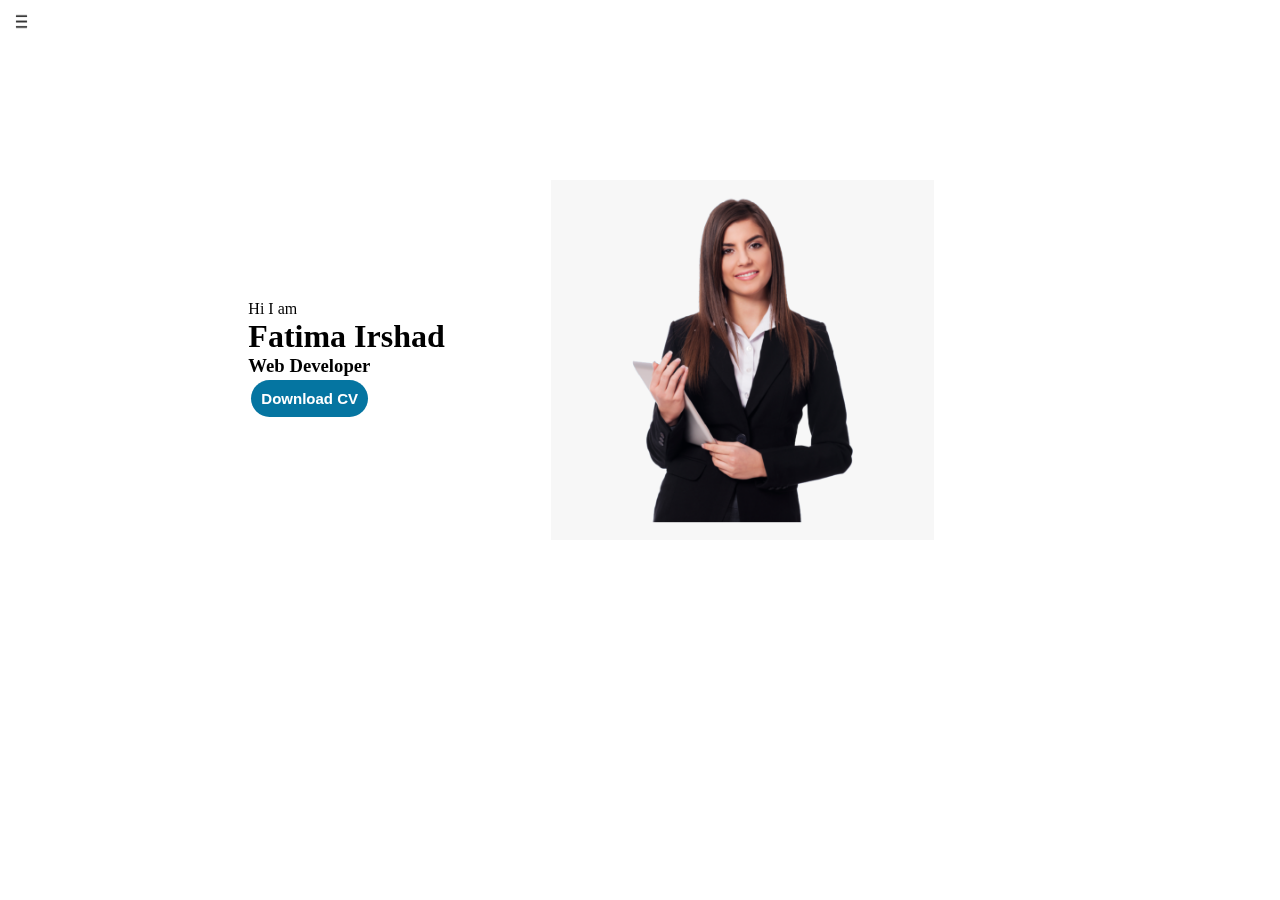
<file: index.html>
<!DOCTYPE html>
<html lang="en">
<head>
    <meta charset="UTF-8">
    <meta http-equiv="X-UA-Compatible" content="IE=edge">
    <meta name="viewport" content="width=device-width, initial-scale=1.0">
    <title>fatimairhad-web developer</title>
    <link rel="stylesheet" href="style.css">
</head>
<body>
    <div class="bar barGo">
        <nav>
            <ul>
                <li>HOME</li>
                <li>MY INTRO</li>
                <li>SERVICES</li>
                <li>CV</li>
            </ul>
        </nav>
        
    </div>
    <div class="main">
        <div class="hamburger">
            <img class="ham" src="./image/ham.png.png" alt="" width="23" height="23" >
            <img class="cross" src="./image/crross-png.png" alt="">
        </div>
        <div class="page">
        <div class="info">
            <div class="hi">Hi I am</div>
            <div class="name"><h1>Fatima Irshad</h1></div>
            <div class="about"> <h3>Web Developer</h3></div>
            <div>
                <button class="button"> <a href="./FATIMA-IRSHAD RESUME.pdf">Download CV</a></button>
            </div>
            </div>
            <img src="./image/pic.png" class="pic" alt="">
        </div>
    </div>
    </div>
    <script src="main.js"></script>
    
</body>
</html>
</file>
<file: style.css>
*{
    margin: 0px;
    padding: 0px;
    
}
.bar{
    position: absolute;
    font-family: 'Times New Roman', Times, serif;
    background-color: brown;
    height: 100vh;
    transition: transform 0.3s ease-in;
}
.bar nav{
    padding: 25px;
}
.bar nav li{
    list-style: none;
    font-size: 15px;
    padding-top: 53px;
    padding-bottom: 53px; 

}
.barGo{
    transform: translate(-233px, 0px);
    
}
.hamburger{
    display: flex;
    flex-direction: row;
    position: absolute;
    cursor: pointer;
    top: 10px;
    left: 10px; 
    justify-content: space-between;
}
.cross{
    width: 23px;
    height: 23px;
    margin-left: 80px;
    transition: transform 0.3s ease-in;
}
.main{
    position: fixed;
    width: 90vw;
    height: 100vh;
}
.page{
    display: flex;
    flex-direction: row;
    justify-content: space-around;
    padding: 150px;
    margin: 30px;
}
.info{
    display: flex;
    justify-content: center;
    flex-direction: column;
    padding: 30px;
    flex-wrap: wrap;
}
.page img{
    height: 40vh;
    width: auto;

}
.button{
    cursor: pointer;
    background-color: rgb(5, 117, 161);
    color: white;
    border: none;
    font-weight: bold;
    margin: 3px;
    font-size: 15px;
    border-radius: 22px;
    padding: 10px;
}
.button a {
    text-decoration: none;
    color: white;
}
.button:hover{
    background-color: white;
    color:rgb(5, 117, 161);
}
.button a:hover{
    background-color: white;
        color: rgb(5, 117, 161);
}
@media only screen and (max-width: 460px) {
 .pic{
    display: none;
 } 
 .page{
padding-left:0px ;
top: 30px;
 } 
}
/* .bar{
        transform: translate(-233px,0px);
    }
*/
</file>
